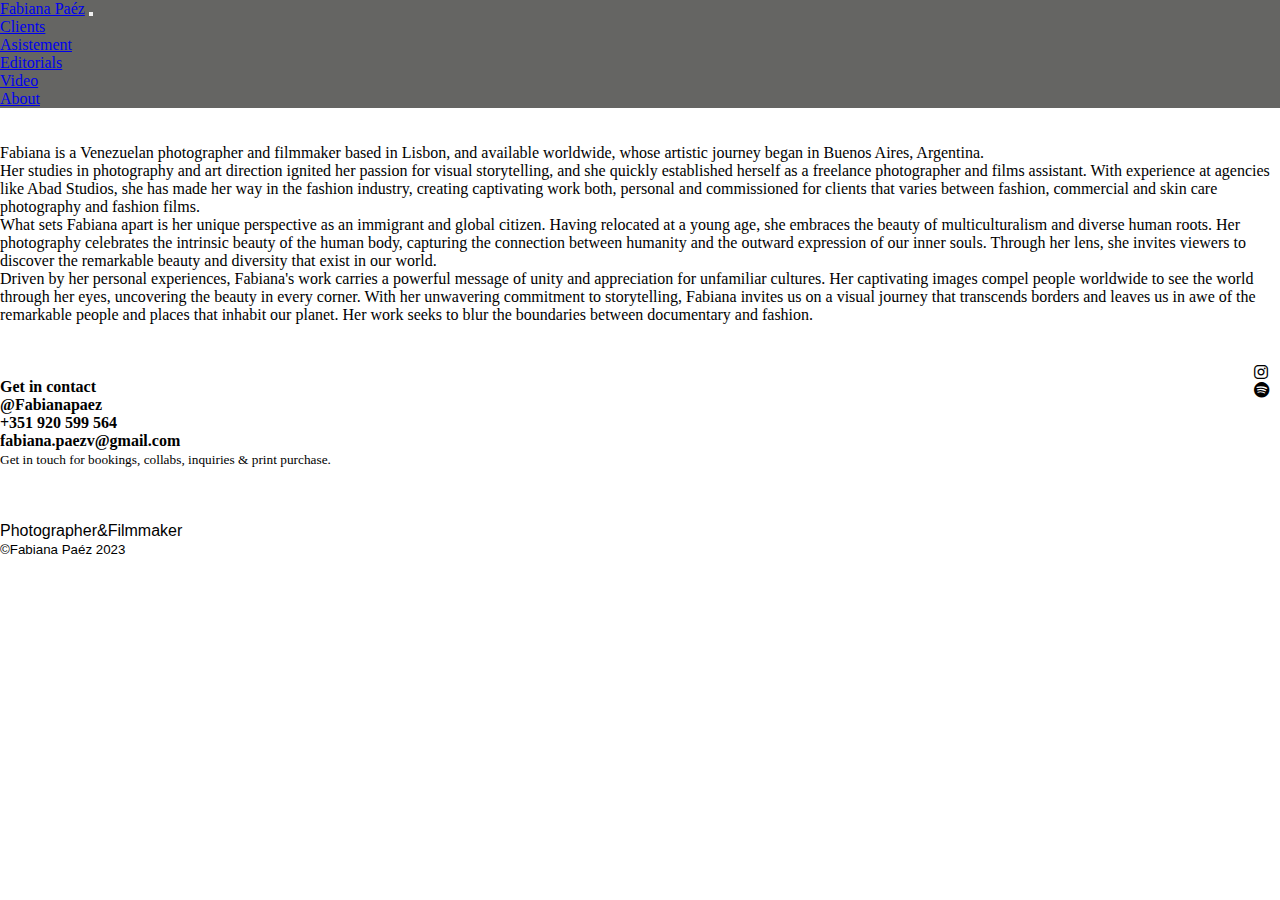
<file: about.html>
<!DOCTYPE html>
<html lang="en">
<head>
    <meta charset="UTF-8">
    <meta name="viewport" content="width=device-width, initial-scale=1.0">
    <meta name="keywords" content="photographer,filmmaker">
    <link rel="stylesheet" href="https://cdn.jsdelivr.net/npm/bootstrap@4.6.2/dist/css/bootstrap.min.css"
        integrity="sha384-xOolHFLEh07PJGoPkLv1IbcEPTNtaed2xpHsD9ESMhqIYd0nLMwNLD69Npy4HI+N" crossorigin="anonymous">
    <link rel="stylesheet" href="https://cdnjs.cloudflare.com/ajax/libs/font-awesome/6.4.0/css/all.min.css">
    <link rel="stylesheet" href="style.css">
    <link rel="shortcut icon" href="multimedia/camera2.png" type="image/x-icon">
    <title>Fabiana Paéz</title>
    <title>Editorials</title>
</head>

<body>
    <!-- Navegador -->
    <nav class="navbar navbar-expand-sm navbar-dark">
        <a class="navbar-brand" href="index.html">Fabiana Paéz</a>
        <button class="navbar-toggler" type="button" data-toggle="collapse" data-target="#navbarNav"
            aria-controls="navbarNav" aria-expanded="false" aria-label="Toggle navigation">
            <span class="navbar-toggler-icon"></span>
        </button>
        <div class="collapse navbar-collapse" id="navbarNav">
            <ul class="navbar-nav ml-auto">
                <li class="nav-item active">
                    <a class="nav-link" href="client.html">Clients<span class="sr-only">(current)</span></a>
                </li>
                <li class="nav-item">
                    <a class="nav-link" href="asistment.html">Asistement</a>
                </li>
                <li class="nav-item">
                    <a class="nav-link" href="editorials.html">Editorials</a>
                </li>
                <li class="nav-item">
                    <a class="nav-link" href="video.html">Video</a>
                </li>
                <li class="nav-item">
                    <a class="nav-link" href="about.html">About</a>
                </li>
            </ul>
        </div>
    </nav>
    <i class="fa-brands fa-instagram fa-fade"></i><br>
    <i class="fa-brands fa-spotify fa-fade"></i>
    <!-- Jumbotron -->
    <div class="">
        <div class="container">
            <h1 class="display-4"></h1>
        </div>
    </div>
    <br>
    <div class="container-fluid">
    <div class="row">
        <div class="col-lg-6 col-xl-4 col-xs-6 col-sm-6 nleft"></div>
        <div class="col-lg-6 col-xl-8 col-xs-6 nright">
            <p>Fabiana is a Venezuelan photographer and filmmaker based in Lisbon, and available worldwide,
            whose artistic journey began in Buenos Aires, Argentina.<br> Her studies in photography and art direction
            ignited
            her passion for visual storytelling, and she quickly established herself as a freelance photographer and films
            assistant. With experience at agencies like Abad Studios, she has made her way in the fashion industry,
            creating
            captivating work both, personal and commissioned for clients that varies between fashion, commercial and skin
            care photography and fashion films.<br>
            What sets Fabiana apart is her unique perspective as an immigrant and global citizen. Having relocated at a
            young age, she embraces the beauty of multiculturalism and diverse human roots. Her photography celebrates the
            intrinsic beauty of the human body, capturing the connection between humanity and the outward expression of
            our
            inner souls. Through her lens, she invites viewers to discover the remarkable beauty and diversity that exist
            in
            our world.<br>
            Driven by her personal experiences, Fabiana's work carries a powerful message of unity and appreciation for
            unfamiliar cultures. Her captivating images compel people worldwide to see the world through her eyes,
            uncovering the beauty in every corner. With her unwavering commitment to storytelling, Fabiana invites us on a
            visual journey that transcends borders and leaves us in awe of the remarkable people and places that inhabit
            our
            planet. Her work seeks to blur the boundaries between documentary and fashion.
            </p>
            <br><br><br>
    <div class="col text-right">
            <p><b> Get in contact
            <br>
            @Fabianapaez<br>
            +351 920 599 564<br>
            fabiana.paezv@gmail.com
            </b>
            <p><small>Get in touch for bookings, collabs, inquiries & print purchase.</small></p>
            </p>
            </div>
        </div>
    </div>
    <br><br><br>
    <!--FOOTER-->
    <footer>
        <div class="row">
            <div class="col text-center">
                <p>Photographer&Filmmaker</p>
                <p><small>©Fabiana Paéz 2023</small></p>
            </div>
        </div>
    </footer>
    <script src="https://cdn.jsdelivr.net/npm/jquery@3.5.1/dist/jquery.slim.min.js"
        integrity="sha384-DfXdz2htPH0lsSSs5nCTpuj/zy4C+OGpamoFVy38MVBnE+IbbVYUew+OrCXaRkfj"
        crossorigin="anonymous"></script>
    <script src="https://cdn.jsdelivr.net/npm/popper.js@1.16.1/dist/umd/popper.min.js"
        integrity="sha384-9/reFTGAW83EW2RDu2S0VKaIzap3H66lZH81PoYlFhbGU+6BZp6G7niu735Sk7lN"
        crossorigin="anonymous"></script>
    <script src="https://cdn.jsdelivr.net/npm/bootstrap@4.6.2/dist/js/bootstrap.min.js"
        integrity="sha384-+sLIOodYLS7CIrQpBjl+C7nPvqq+FbNUBDunl/OZv93DB7Ln/533i8e/mZXLi/P+"
        crossorigin="anonymous"></script>
</body>
</html>
</file>
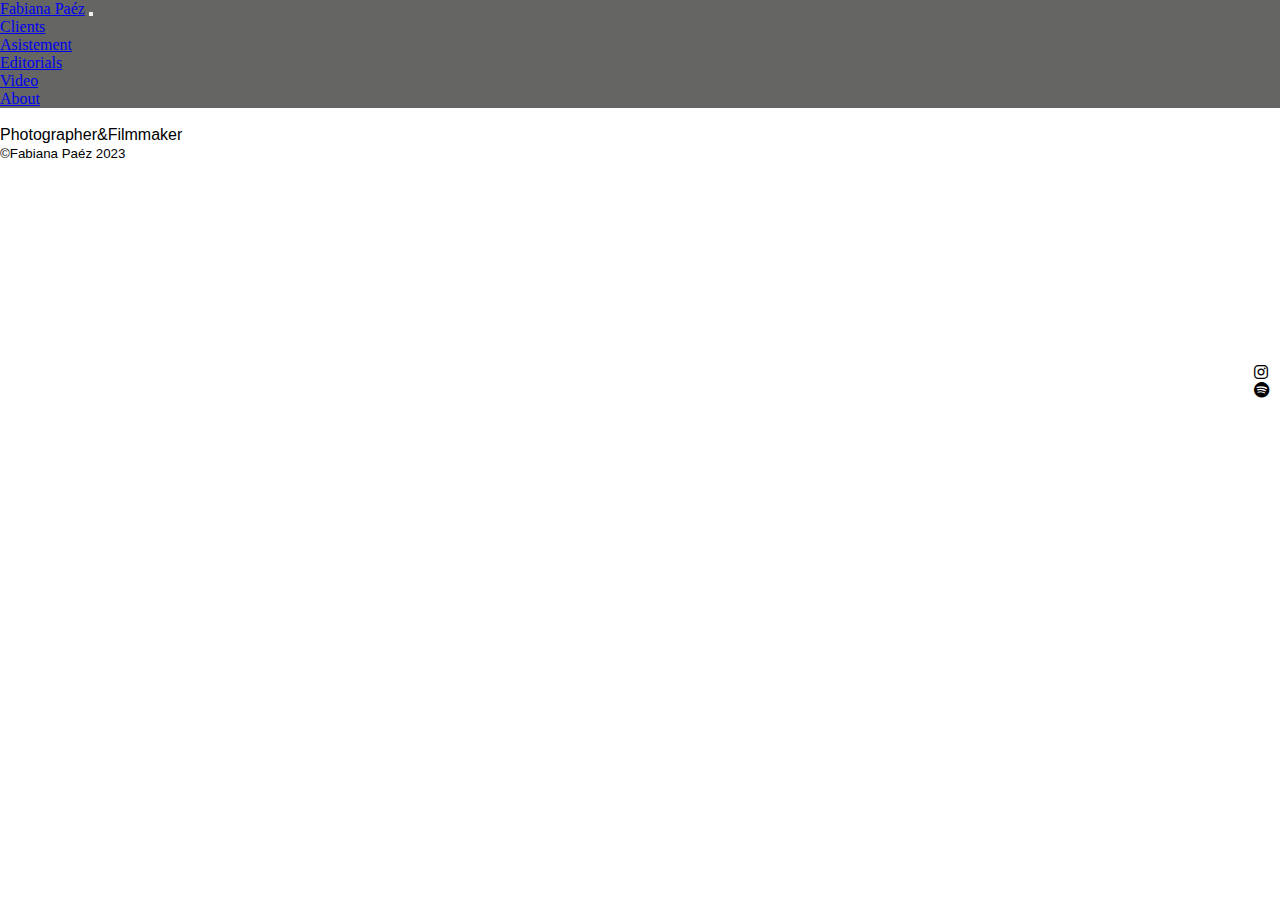
<file: asistment.html>
<!DOCTYPE html>
<html lang="en">
<head>
  <meta charset="UTF-8">
  <meta name="viewport" content="width=device-width, initial-scale=1.0">
  <link rel="stylesheet" href="https://cdn.jsdelivr.net/npm/bootstrap@4.6.2/dist/css/bootstrap.min.css"
    integrity="sha384-xOolHFLEh07PJGoPkLv1IbcEPTNtaed2xpHsD9ESMhqIYd0nLMwNLD69Npy4HI+N" crossorigin="anonymous">
  <link rel="stylesheet" href="https://cdnjs.cloudflare.com/ajax/libs/font-awesome/6.4.0/css/all.min.css">
  <link rel="stylesheet" href="style.css">
  <link rel="shortcut icon" href="multimedia/camera2.png" type="image/x-icon">
  <title>Fabiana Paéz</title>
  <title>Asistment</title>
</head>
<body>
  <!-- Navegador -->
  <nav class="navbar navbar-expand-sm navbar-dark">
    <a class="navbar-brand" href="index.html">Fabiana Paéz</a>
    <button class="navbar-toggler" type="button" data-toggle="collapse" data-target="#navbarNav"
      aria-controls="navbarNav" aria-expanded="false" aria-label="Toggle navigation">
      <span class="navbar-toggler-icon"></span>
    </button>
    <div class="collapse navbar-collapse" id="navbarNav">
      <ul class="navbar-nav ml-auto">
        <li class="nav-item active">
          <a class="nav-link" href="client.html">Clients<span class="sr-only">(current)</span></a>
        </li>
        <li class="nav-item">
          <a class="nav-link" href="asistment.html">Asistement</a>
        </li>
        <li class="nav-item">
          <a class="nav-link" href="editorials.html">Editorials</a>
        </li>
        <li class="nav-item">
          <a class="nav-link" href="video.html">Video</a>
        </li>
        <li class="nav-item">
          <a class="nav-link" href="about.html">About</a>
        </li>
      </ul>
    </div>
  </nav>
  <i class="fa-brands fa-instagram fa-fade"></i><br>
  <i class="fa-brands fa-spotify fa-fade"></i>
  <!-- Jumbotron -->
  <div class="Jumbotron">
    <div class="container">
      <h1 class="display-4"></h1>
    </div>
  </div>



  <!--FOOTER-->
  <footer>
    <div class="row">
      <div class="col text-center">
        <p>Photographer&Filmmaker</p>
        <p><small>©Fabiana Paéz 2023</small></p>
      </div>
    </div>
  </footer>
  <script src="https://cdn.jsdelivr.net/npm/jquery@3.5.1/dist/jquery.slim.min.js"
    integrity="sha384-DfXdz2htPH0lsSSs5nCTpuj/zy4C+OGpamoFVy38MVBnE+IbbVYUew+OrCXaRkfj"
    crossorigin="anonymous"></script>
  <script src="https://cdn.jsdelivr.net/npm/popper.js@1.16.1/dist/umd/popper.min.js"
    integrity="sha384-9/reFTGAW83EW2RDu2S0VKaIzap3H66lZH81PoYlFhbGU+6BZp6G7niu735Sk7lN"
    crossorigin="anonymous"></script>
  <script src="https://cdn.jsdelivr.net/npm/bootstrap@4.6.2/dist/js/bootstrap.min.js"
    integrity="sha384-+sLIOodYLS7CIrQpBjl+C7nPvqq+FbNUBDunl/OZv93DB7Ln/533i8e/mZXLi/P+"
    crossorigin="anonymous"></script>
</body>

</html>
</file>
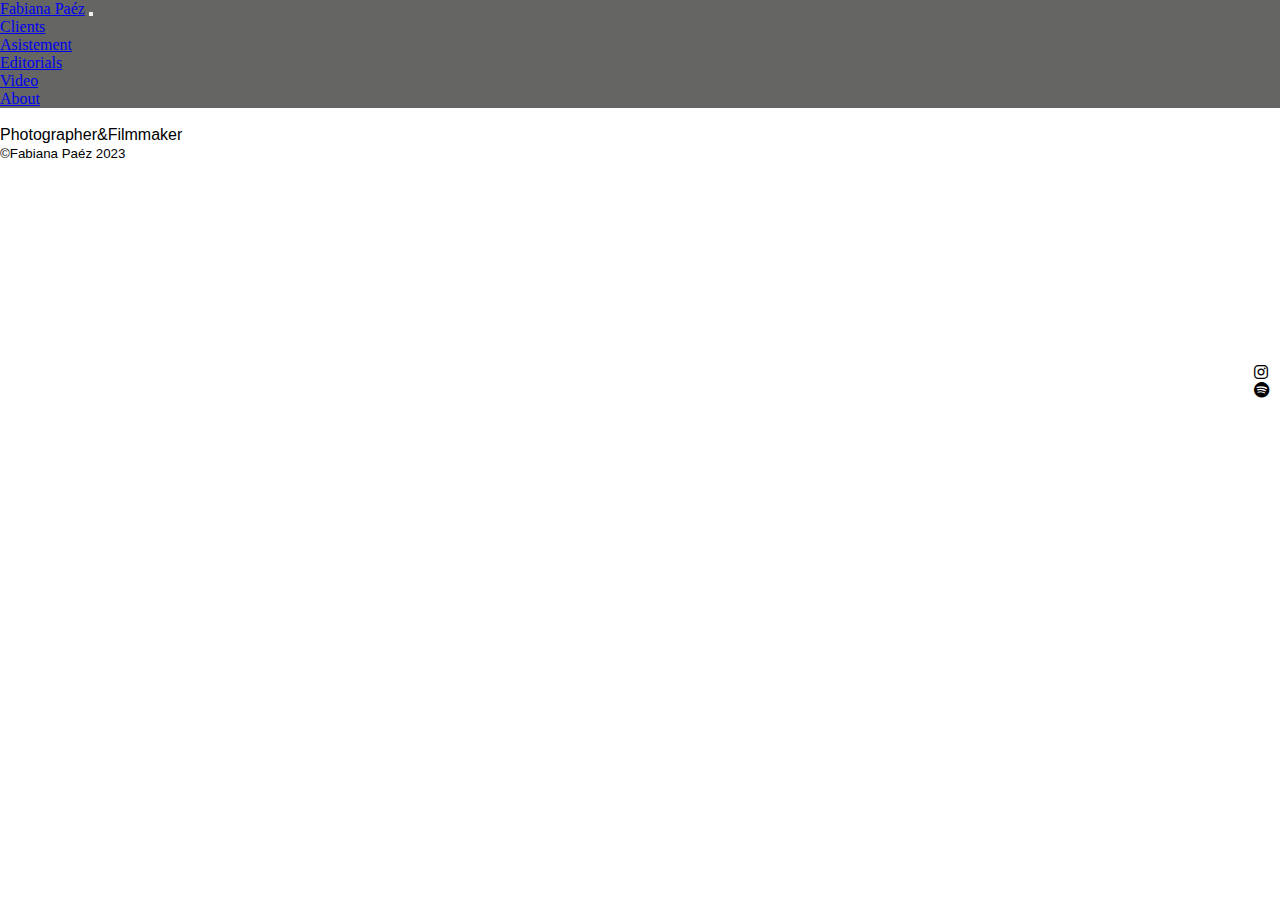
<file: editorials.html>
<!DOCTYPE html>
<html lang="en">
<head>
    <meta charset="UTF-8">
    <meta name="viewport" content="width=device-width, initial-scale=1.0">
    <link rel="stylesheet" href="https://cdn.jsdelivr.net/npm/bootstrap@4.6.2/dist/css/bootstrap.min.css"
        integrity="sha384-xOolHFLEh07PJGoPkLv1IbcEPTNtaed2xpHsD9ESMhqIYd0nLMwNLD69Npy4HI+N" crossorigin="anonymous">
    <link rel="stylesheet" href="https://cdnjs.cloudflare.com/ajax/libs/font-awesome/6.4.0/css/all.min.css">
    <link rel="stylesheet" href="style.css">
    <link rel="shortcut icon" href="multimedia/camera2.png" type="image/x-icon">
    <title>Fabiana Paéz</title>
    <title>Editorials</title>
</head>

<body>
    <!-- Navegador -->
    <nav class="navbar navbar-expand-sm navbar-dark">
        <a class="navbar-brand" href="index.html">Fabiana Paéz</a>
        <button class="navbar-toggler" type="button" data-toggle="collapse" data-target="#navbarNav"
            aria-controls="navbarNav" aria-expanded="false" aria-label="Toggle navigation">
            <span class="navbar-toggler-icon"></span>
        </button>
        <div class="collapse navbar-collapse" id="navbarNav">
            <ul class="navbar-nav ml-auto">
                <li class="nav-item active">
                    <a class="nav-link" href="client.html">Clients<span class="sr-only">(current)</span></a>
                </li>
                <li class="nav-item">
                    <a class="nav-link" href="asistment.html">Asistement</a>
                </li>
                <li class="nav-item">
                    <a class="nav-link" href="editorials.html">Editorials</a>
                </li>
                <li class="nav-item">
                    <a class="nav-link" href="video.html">Video</a>
                </li>
                <li class="nav-item">
                    <a class="nav-link" href="about.html">About</a>
                </li>
            </ul>
        </div>
    </nav>
    <i class="fa-brands fa-instagram fa-fade"></i><br>
    <i class="fa-brands fa-spotify fa-fade"></i>
    <!-- Jumbotron -->
    <div class="">
        <div class="container">
            <h1 class="display-4"></h1>
        </div>
    </div>


    <!--FOOTER-->
    <footer>
        <div class="row">
            <div class="col text-center">
                <p>Photographer&Filmmaker</p>
                <p><small>©Fabiana Paéz 2023</small></p>
            </div>
        </div>
    </footer>
    <script src="https://cdn.jsdelivr.net/npm/jquery@3.5.1/dist/jquery.slim.min.js"
        integrity="sha384-DfXdz2htPH0lsSSs5nCTpuj/zy4C+OGpamoFVy38MVBnE+IbbVYUew+OrCXaRkfj"
        crossorigin="anonymous"></script>
    <script src="https://cdn.jsdelivr.net/npm/popper.js@1.16.1/dist/umd/popper.min.js"
        integrity="sha384-9/reFTGAW83EW2RDu2S0VKaIzap3H66lZH81PoYlFhbGU+6BZp6G7niu735Sk7lN"
        crossorigin="anonymous"></script>
    <script src="https://cdn.jsdelivr.net/npm/bootstrap@4.6.2/dist/js/bootstrap.min.js"
        integrity="sha384-+sLIOodYLS7CIrQpBjl+C7nPvqq+FbNUBDunl/OZv93DB7Ln/533i8e/mZXLi/P+"
        crossorigin="anonymous"></script>
</body>

</html>
</file>
<file: style.css>
* {
    margin: 0;
    padding: 0;
    box-sizing: border-box;
}

.navbar {
    background-color: rgb(101, 101, 99);
}

.fa-brands {
    height: 4vh;
    width: 2%;
    position: absolute;
    margin-top: 20%;
    margin-left: 98%;
}

.body {
    background-color: rgb(253, 245, 248);
}

.carousel-inner {
    width: 30%;
    height: auto;
    margin: 0 auto;
    padding: 0 0%;
}

.about {
    width: 30%;
    height: auto;
    margin: 0 auto;
    padding: 0 0%;
}

.nleft {
    background-image: url(multimedia/Foto\ para\ el\ About.jpg);
    background-size: cover;
    background-position: center;
}

.ncenter {
    display: block;
    align-items: center;
    text-align: center;
}

.item1 {
    background-image: url(multimedia/clients/oldi/1.1.jpg);
    background-position: center;
    background-size: cover;
    height: 700px;
    border: 4px solid rgb(199, 195, 196);
}

.item2 {
    background-image: url(multimedia/clients/oldi/2.jpg);
    background-position: center;
    background-size: cover;
    height: 700px;
    border: 4px solid rgb(199, 195, 196);
}

.item3 {
    background-image: url(multimedia/clients/oldi/6.jpg);
    background-position: center;
    background-size: cover;
    height: 700px;
    border: 4px solid rgb(199, 195, 196);
}

.item4 {
    background-image: url(multimedia/clients/oldi/DSC00039.jpg);
    background-position: center;
    background-size: cover;
    height: 700px;
    border: 4px solid rgb(199, 195, 196);
}

.item5 {
    background-image: url(multimedia/clients/dizoocco/129.jpg);
    background-position: center;
    background-size: cover;
    height: 700px;
    border: 4px solid rgb(199, 195, 196);
}

.item6 {
    background-image: url(multimedia/clients/dizoocco/Naif\ 448.jpg);
    background-position: center;
    background-size: cover;
    height: 700px;
    border: 4px solid rgb(199, 195, 196);
}

.item7 {
    background-image: url(multimedia/clients/dizoocco/Naif\ 585.jpg);
    background-position: center;
    background-size: cover;
    height: 700px;
    border: 4px solid rgb(199, 195, 196);
    }

.item8 {
    background-image: url(multimedia/clients/dizoocco/Naif\ 786.jpg);
    background-position: center;
    background-size: cover;
    height: 700px;
    border: 4px solid rgb(199, 195, 196);
}

.item9 {
    background-image: url(multimedia/clients/vakiano/2.jpg);
    background-position: center;
    background-size: cover;
    height: 700px;
    border: 4px solid rgb(199, 195, 196);
}

.item10 {
    background-image: url(multimedia/clients/vakiano/4.jpg);
    background-position: center;
    background-size: cover;
    height: 700px;
    border: 4px solid rgb(199, 195, 196);
}

.item11 {
    background-image: url(multimedia/clients/vakiano/5.jpg);
    background-position: center;
    background-size: cover;
    height: 700px;
    border: 4px solid rgb(199, 195, 196);
}

.item12 {
    background-image: url(multimedia/clients/vakiano/6.jpg);
    background-position: center;
    background-size: cover;
    height: 700px;
    border: 4px solid rgb(199, 195, 196);
}

.text-center {
    font-family: Arial, Helvetica, sans-serif;
}

.footer {
    display: block;
    align-items: center;
    text-align: center;
}/*# sourceMappingURL=style.css.map */
</file>
